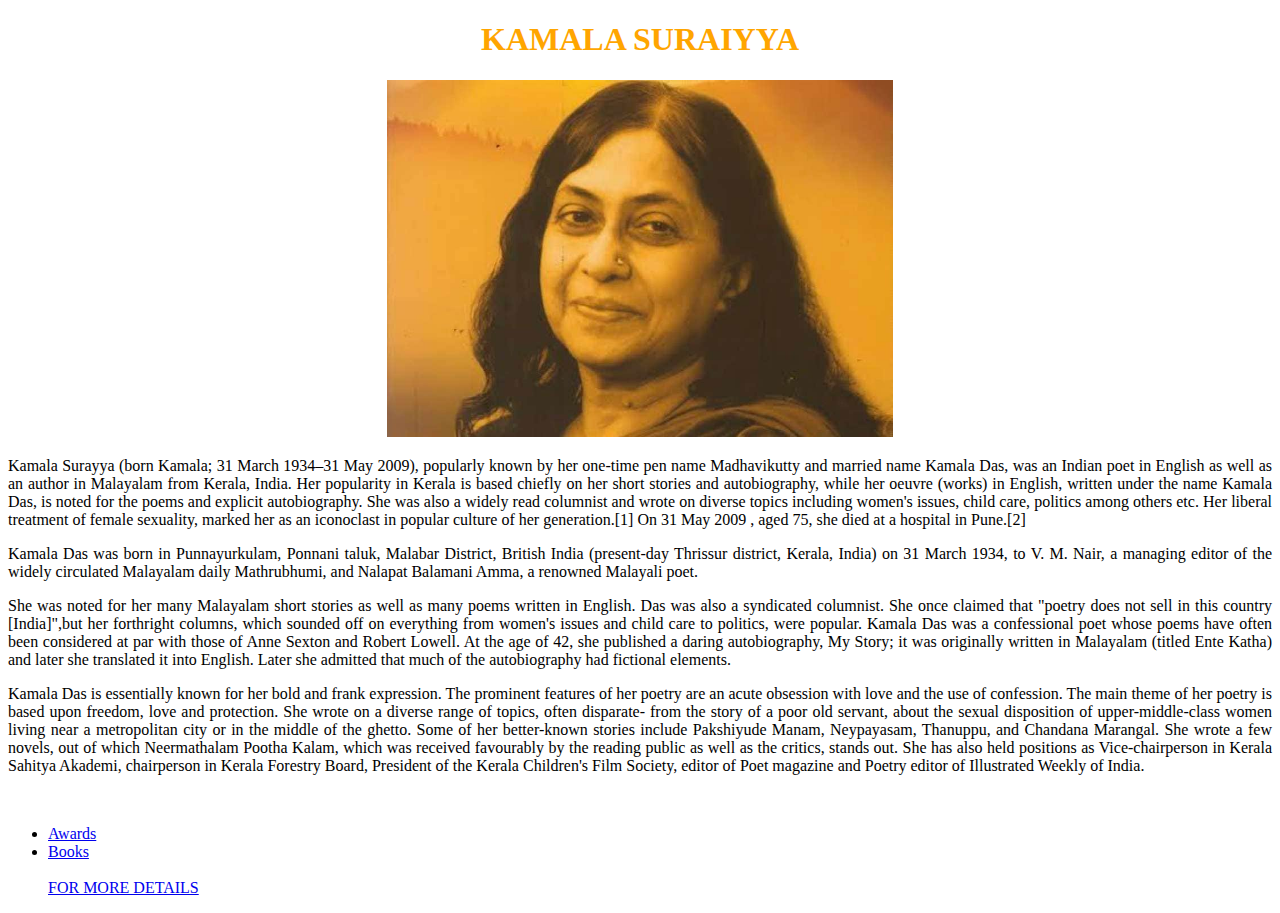
<file: index.html>
<!DOCTYPE html>
<html>
<head>
  <title>Madhavikutty</title>
  <link rel="stylesheet" type="text/css" href="sample.css"
  </head>
  <body>
    <h1>KAMALA SURAIYYA</h1>
    <div style="text-align:center"><img src="image.jpg" width="40%"/></div>
    <p>Kamala Surayya (born Kamala; 31 March 1934–31 May 2009),
      popularly known by her one-time pen name Madhavikutty and married name Kamala Das, was an Indian poet in English as
      well as an author in Malayalam from Kerala, India. Her popularity in Kerala is based chiefly on her short stories and
      autobiography, while her oeuvre (works) in English, written under the name Kamala Das, is noted for the poems and
      explicit autobiography. She was also a widely read columnist and wrote on diverse topics including women's issues, child care,
      politics among others etc. Her liberal treatment of female sexuality, marked her as an iconoclast in popular culture of her
      generation.[1] On 31 May 2009 , aged 75, she died at a hospital in Pune.[2]
    </p>
    <p>Kamala Das was born in Punnayurkulam, Ponnani taluk, Malabar District, British India (present-day Thrissur district, Kerala,
      India) on 31 March 1934, to V. M. Nair, a managing editor of the widely circulated Malayalam daily Mathrubhumi, and Nalapat
      Balamani Amma, a renowned Malayali poet. </p>
    <p>She was noted for her many Malayalam short stories as well as many poems written in English.
      Das was also a syndicated columnist. She once claimed that "poetry does not sell in this country [India]",but her
      forthright columns, which sounded off on everything from women's issues and child care to politics, were popular.
      Kamala Das was a confessional poet whose poems have often been considered at par with those of Anne Sexton and Robert Lowell.
      At the age of 42, she published a daring autobiography, My Story; it was originally written in Malayalam (titled Ente Katha) and
      later she translated it into English. Later she admitted that much of the autobiography had fictional elements.
    </p>
    <p>
      Kamala Das is essentially known for her bold and frank expression.
      The prominent features of her poetry are an acute obsession with love and the use of confession.
      The main theme of her poetry is based upon freedom, love and protection. She wrote on a diverse range of topics,
      often disparate- from the story of a poor old servant, about the sexual disposition of upper-middle-class women living near a
      metropolitan city or in the middle of the ghetto. Some of her better-known stories include Pakshiyude Manam, Neypayasam,
      Thanuppu, and Chandana Marangal. She wrote a few novels, out of which Neermathalam Pootha Kalam, which was received favourably
      by the reading public as well as the critics, stands out. She has also held positions as Vice-chairperson in Kerala Sahitya
      Akademi, chairperson in Kerala Forestry Board, President of the Kerala Children's Film Society, editor of Poet magazine and
      Poetry editor of Illustrated Weekly of India. 
    </p><br />
    <ul style="list-style-type:disc;">
      <li><a href="awards.html" target="_blank">Awards</a></li>
      <li><a href="table.html" target="_blank">Books</a></li><br />
      
      <a href="form.html" target="_blank">FOR MORE DETAILS 
      </a>
      
    </body>
</html>
</file>
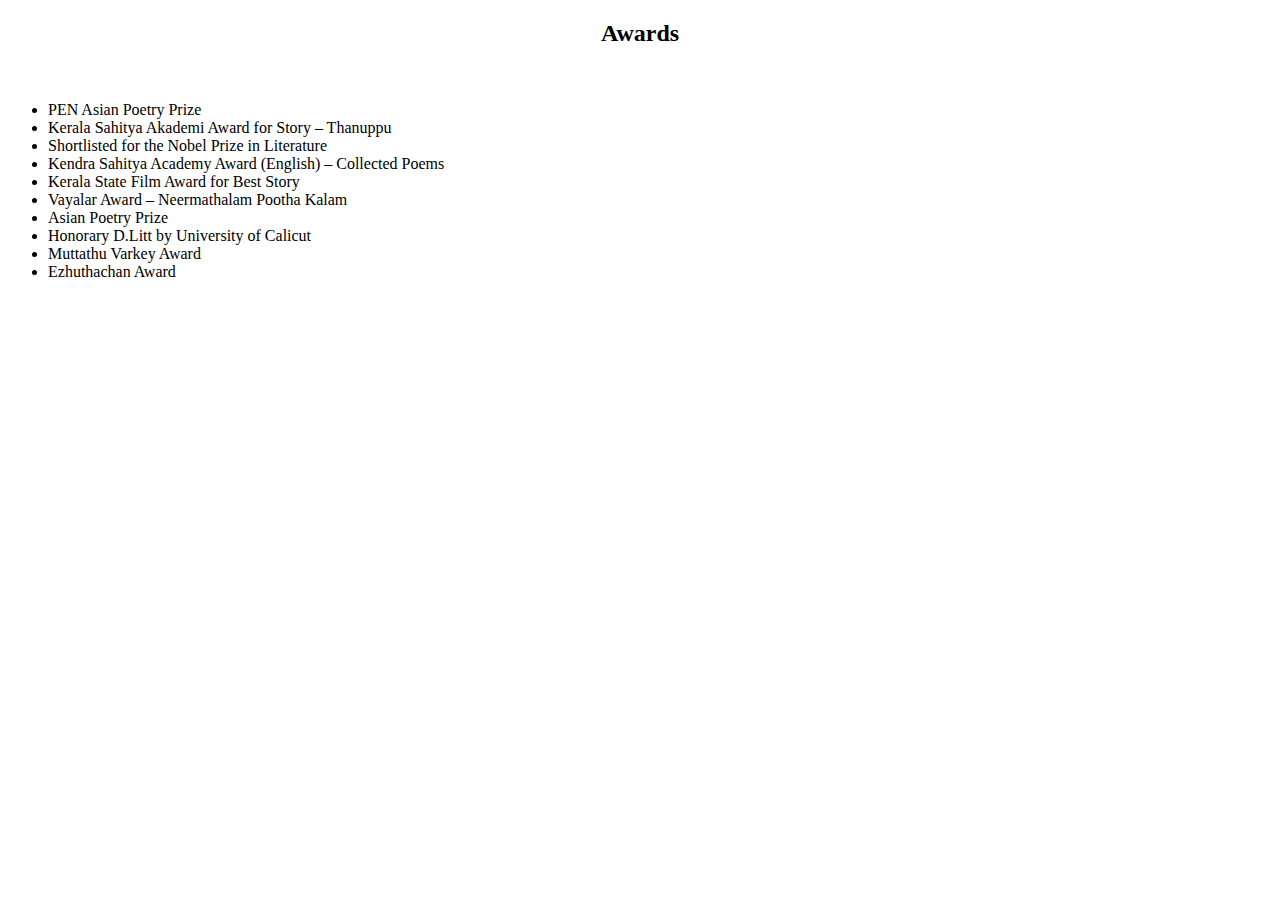
<file: awards.html>
<!DOCTYPE html>
<html>
<head>
  <title>Awards</title>
  </head>
  <body>
    <h2 style="text-align:center">Awards</h2><br />
    <ul style="list-syle-type:disc;">
      <li>PEN Asian Poetry Prize</li>
      <li>Kerala Sahitya Akademi Award for Story – Thanuppu</li>
      <li>Shortlisted for the Nobel Prize in Literature</li>
      <li>Kendra Sahitya Academy Award (English) – Collected Poems</li>
      <li>Kerala State Film Award for Best Story</li>
      <li>Vayalar Award – Neermathalam Pootha Kalam</li>
      <li>Asian Poetry Prize</li>
      <li>Honorary D.Litt by University of Calicut</li>
      <li>Muttathu Varkey Award</li>
      <li>Ezhuthachan Award</li>
    </body>
</html>
</file>
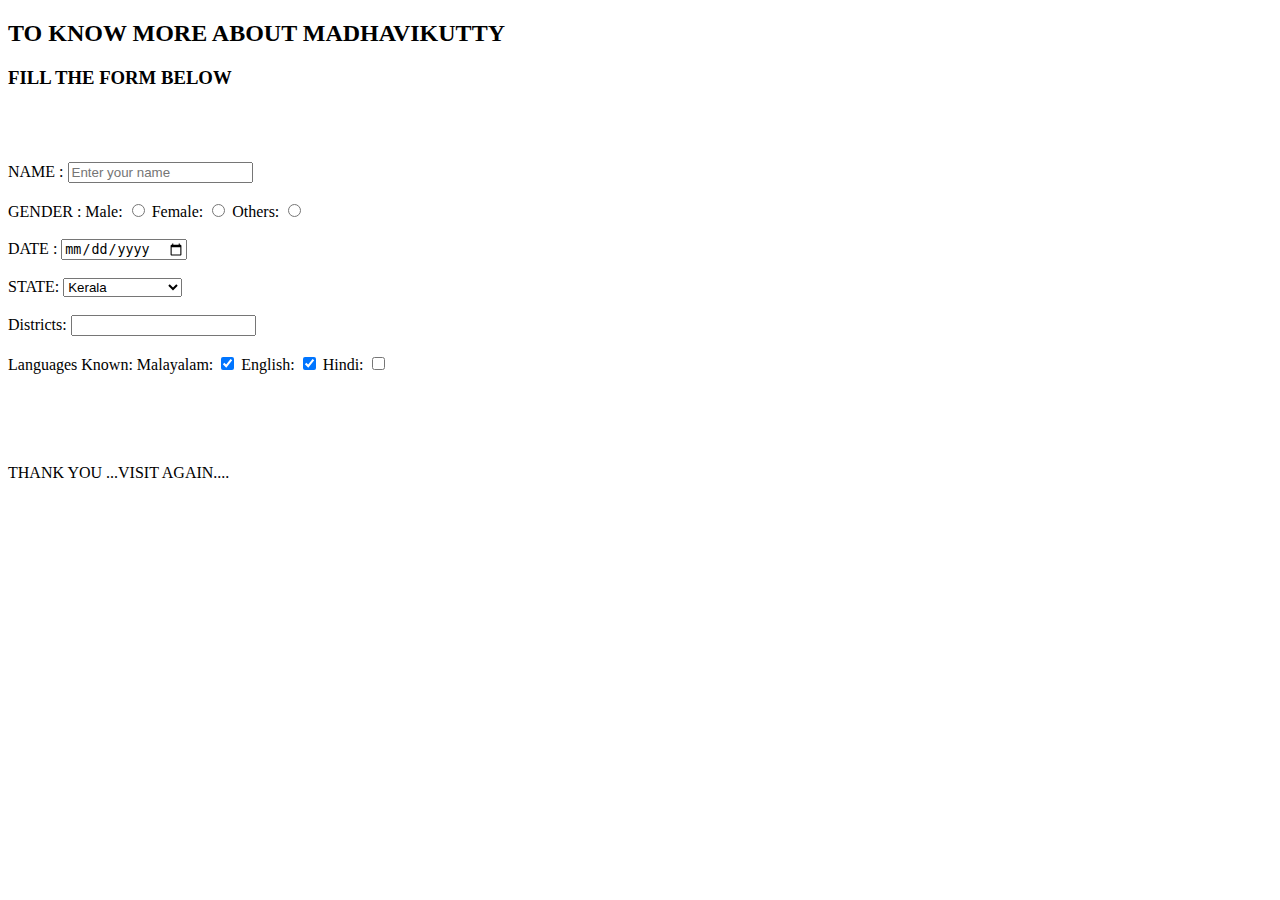
<file: form.html>
<!DOCTYPE html>
<html>
<head>
  <title>FORM</title>
  </head>
  <body>
    <h2>TO KNOW MORE ABOUT MADHAVIKUTTY</h2>
    <h3> FILL THE FORM BELOW</h3> <br /><br /><br />
<form>
    NAME : <input type="text" placeholder="Enter your name" maxlength="20" /> <br /><br />
    GENDER :
  Male: <input type= "radio" name="GENDER" value="male" />
    Female: <input type= "radio" name="GENDER" value="female" />
      Others: <input type= "radio" name="GENDER" value="others" />
       <br /><br />
  DATE : <input type="date" min="2000-01-01" /> <br /><br />
   STATE:
       <select>
         <option>Kerala</option>
          <option>Karnataka</option>
           <option>Andhra Pradesh</option>
            <option>Goa</option>
             <option>Tamilnadu</option>

              </select>
              <br /><br />
   Districts:
        <input type="text" list="districts">
        <datalist id="districts">
        <option value="Kasaragod"/>
        <option value="Kannur"/>
        <option value="Wayanadu"/>
        <option value="Kozhikode"/>
        <option value="Malappuram"/>
        <option value="Palakkad"/>
      </datalist><br /><br />

  Languages Known:
        Malayalam: <input type="checkbox" value="mal" checked />
        English: <input type="checkbox" value="eng" checked />
        Hindi: <input type="checkbox" value="hin" /><br /><br />


</form>
<br /><br />
<br /><br />

  THANK YOU ...VISIT AGAIN....
    </body>
</html>
</file>
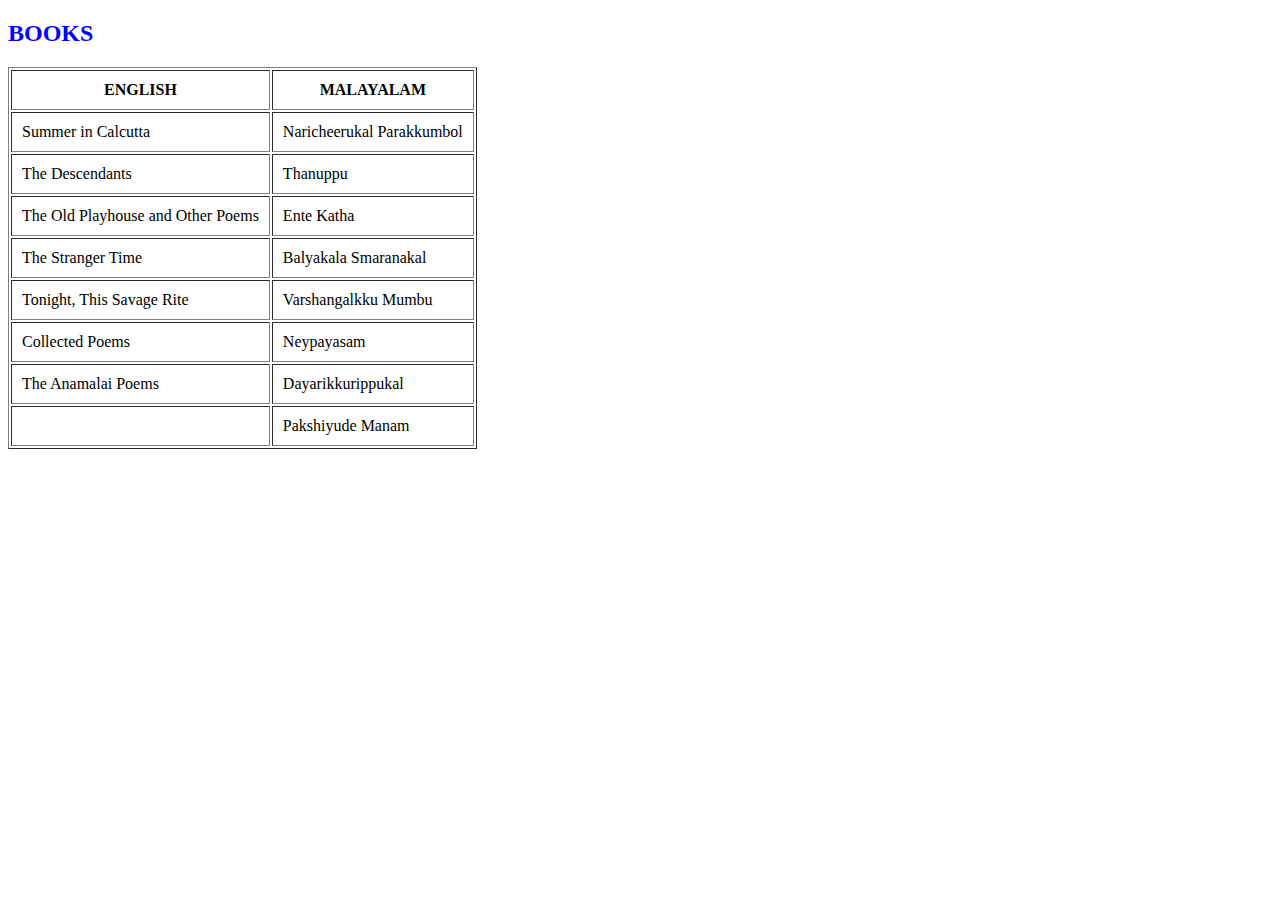
<file: table.html>
<!DOCTYPE html>
<html>
<head>
  <title>BOOKS</title>
  <link rel="stylesheet" type="text/css" href="sample.css" />
  </head>
  <body>
    <h2>BOOKS</h2>                                                     
    <table border="1" cellpadding="10">
      <thead>
      <tr>
        <th rowspan="2"> ENGLISH </th>
        <th rowspan="2"> MALAYALAM </th>
      </tr>
    </thead>
      <tr>
        <td>Summer in Calcutta</td>
        <td>Naricheerukal Parakkumbol </td>
      </tr>

      <tr>
        <td>The Descendants</td>
        <td>Thanuppu</td>
      </tr>

      <tr>
        <td>The Old Playhouse and Other Poems</td>
        <td>Ente Katha </td>
      </tr>

      <tr>
        <td>The Stranger Time</td>
        <td>Balyakala Smaranakal </td>
      </tr>

      <tr>
        <td>Tonight, This Savage Rite</td>
        <td>Varshangalkku Mumbu </td>
      </tr>

      <tr>
        <td> Collected Poems</td>
        <td>Neypayasam</td>
      </tr>

      <tr>
        <td>The Anamalai Poems </td>
        <td>Dayarikkurippukal </td>
      </tr>

      <tr>
        <td> </td>
        <td>Pakshiyude Manam</td>
      </tr>
    </table>
  </body>
  </html>
</file>
<file: sample.css>
h1{
  text-align:center;
  color:orange;
}
p{
  text-align:justify;
}
h2{
  color:blue;
}
</file>
